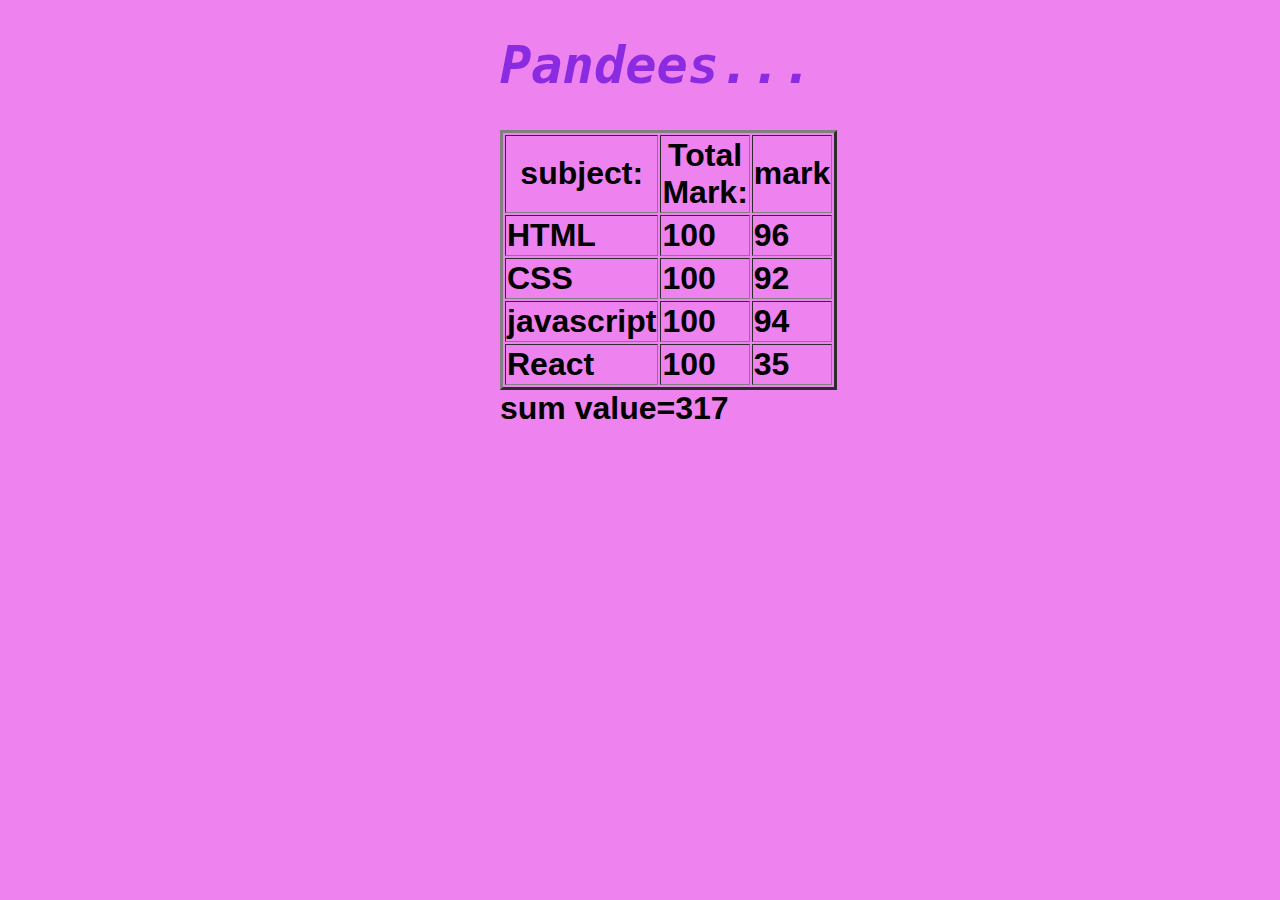
<file: TASK/Task4/index.html>
<!-- Questions: 4; -->
<!-- Create 3 files as index.html,app.js,styles.css and create a table with 4 rows and 3 coloumns. -->
<!-- NOTE:1.Border should be appear, 2.Table should have the heading -->

<!DOCTYPE html>
<html lang="en">
<head>
    <meta charset="UTF-8">
    <meta http-equiv="X-UA-Compatible" content="IE=edge">
    <meta name="viewport" content="width=device-width, initial-scale=1.0">
    <title>Create a Table</title>
    <!-- <script src="./app.js"></script> -->
    <link rel="stylesheet" href="./styles.css">
</head>
<body>
    
    <p class="name"><h1>Pandees...</h1></p>
    <table id="table" Border="3">
    <tr>
        <th>subject:</th>
        <th>
            Total Mark:
        </th>
        <th>mark</th>

    </tr>
    <tr>
        <td>HTML</td>
        <td>100</td>
        <td>96</td>
    </tr>
    <tr>
        <td>CSS</td>
        <td>100</td>
        <td>92</td>
    </tr>
    <tr>
        <td>javascript</td>
        <td>100</td>
        <td>94</td>
    </tr>
    <tr>
        <td>React</td>
        <td>100</td>
        <td>35</td>
    </tr>
    </table>
    <span id="val"></span>
    <script>
        
    var table = document.getElementById("table"),sumval=0;
    for(var i=1;i<table.rows.length;i++){
        sumval=sumval+parseInt(table.rows[i].cells[2].innerHTML);
    }
    document.getElementById("val").innerHTML="sum value="+sumval;
    console.log(sumval)
    </script>
    
</body>
</html>
</file>
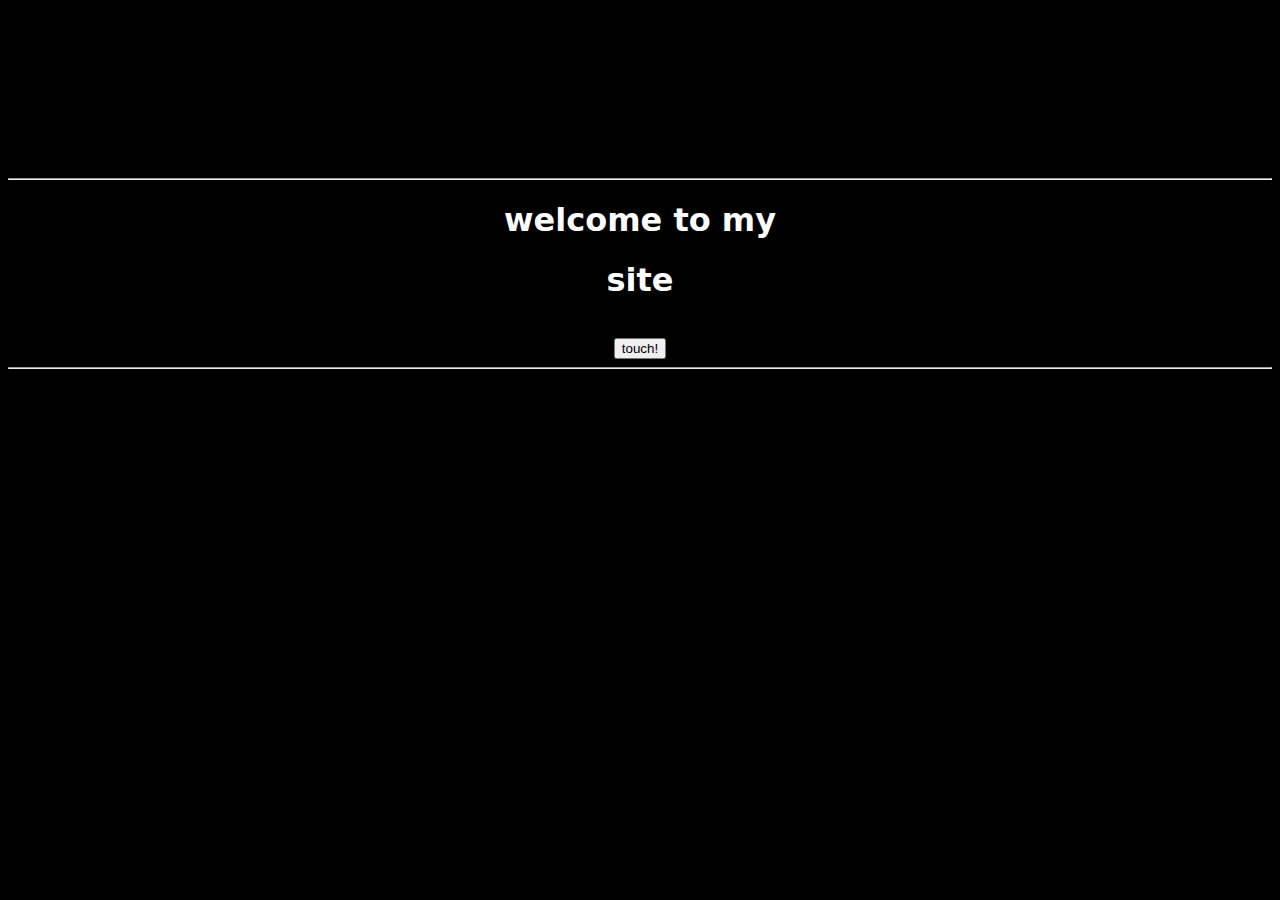
<file: TASK/Task1.html>
<!-- Question: -->
<!-- Create a any tag with id attribute and change the background-color -->
<!-- when a button pressed. -->

<!DOCTYPE HTML>
<html>

<head>
<style>
	body {
		text-align: center;
		text-transform: lowercase;
		background-color:black;
	}
	h1 {
		font-family: system-ui, -apple-system, BlinkMacSystemFont, 'Segoe UI', Roboto, Oxygen, Ubuntu, Cantarell, 'Open Sans', 'Helvetica Neue', sans-serif;
		color: white;
	}
</style>
	<title>BG.COLOR Change</title>
	<script>
		function changeColor(color) {
			document.body.style.background = color;
		}

		function BG() {
			changeColor('Blue');

		}		
	</script>
</head>

<!-- <body style="text-align:center;"> -->
<br><br><br><br><br><br><br><br><br>
<hr>
	<h1>WELCOME TO MY</h1>
    <H1>SITE</H1>
	<br>
	<!-- <button onclick="BG()"><b>Click here</b></button> -->
	<input type="button" onclick="BG()" value="touch!">
	<hr>
</body>

</html>
</file>
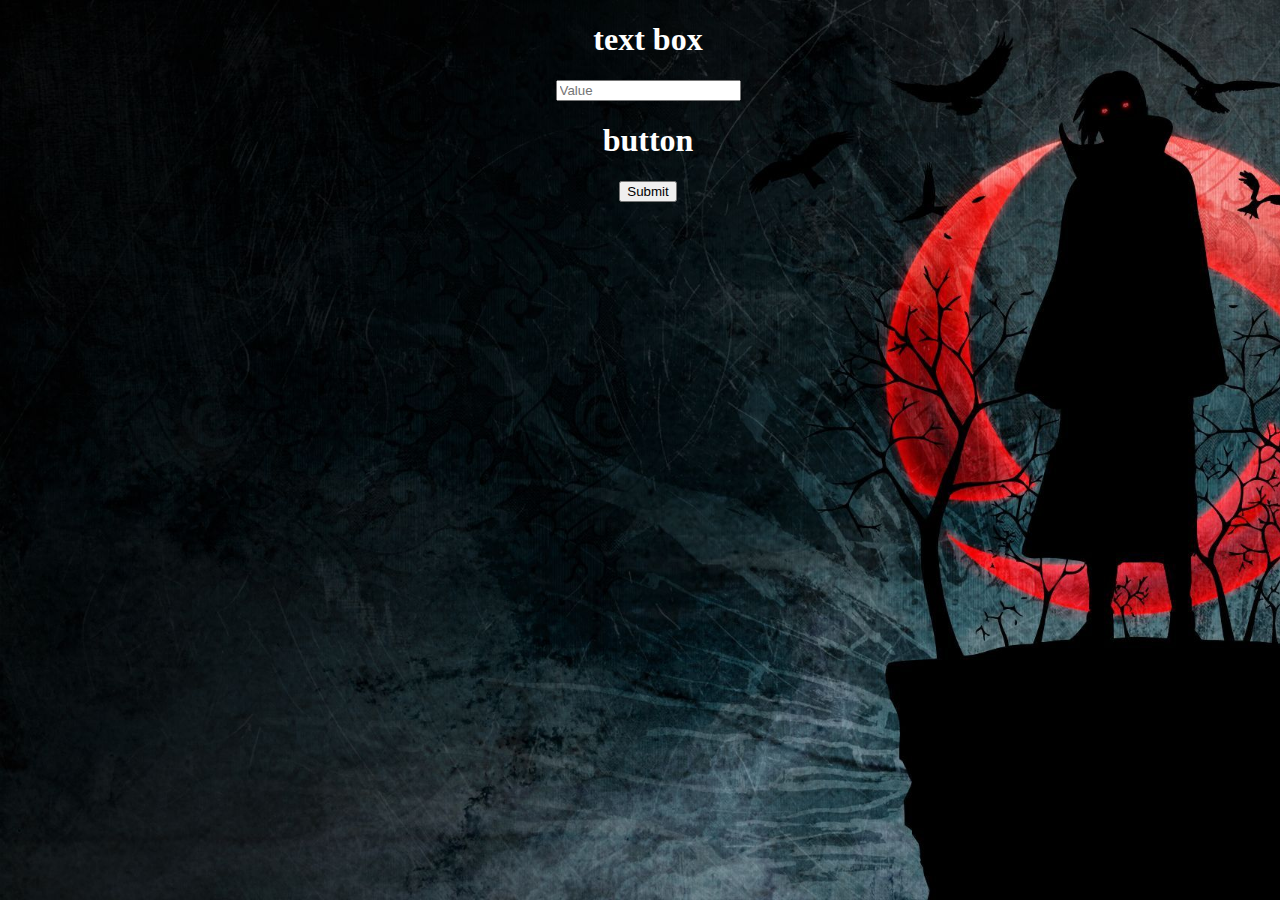
<file: TASK/Task2.html>
<!-- [Question: -->
<!-- Create a HTML5 document with a test box and a button then print the text box value -->
<!-- in the alert when the button pressed. -->
<!-- NOTE: html filename can be anything, the above program should be in one file.] -->

<!DOCTYPE html>
<html lang="en">

<head>
    <meta charset="UTF-8">
    <meta http-equiv="X-UA-Compatible" content="IE=edge">
    <meta name="viewport" content="width=device-width, initial-scale=1.0">
    <style>
        body {
            text-align: center;
            text-transform: lowercase;
            width: 100%;
            height: 100%;
            overflow: hidden;
            position: relative;
            background-image: url('itachi.jpg') ;
            background-repeat: no-repeat;
            background-attachment: fixed;
            background-size: cover;
            animation: change 10s infinite ease-in-out;
        }
        h1 {
            color: white;
        }
        @keyframes change{
            0%
            { background-image: url('itachi.jpg');}
           100%
           {background-image: url('itachi 1.jpg');}
          
        }
       

    </style>
    <title>Text box and button</title>
    <script>
        function text() {
            var print = document.getElementById("text1").value
            alert(print)
        }
    </script>
</head>

<body>
    <h1>Text box</h1>
    <input id="text1" type="text" placeholder="Value" required>
    <h1>button</h1>
    <input type="button" value="Submit" onclick="text()">
</body>

</html>
</file>
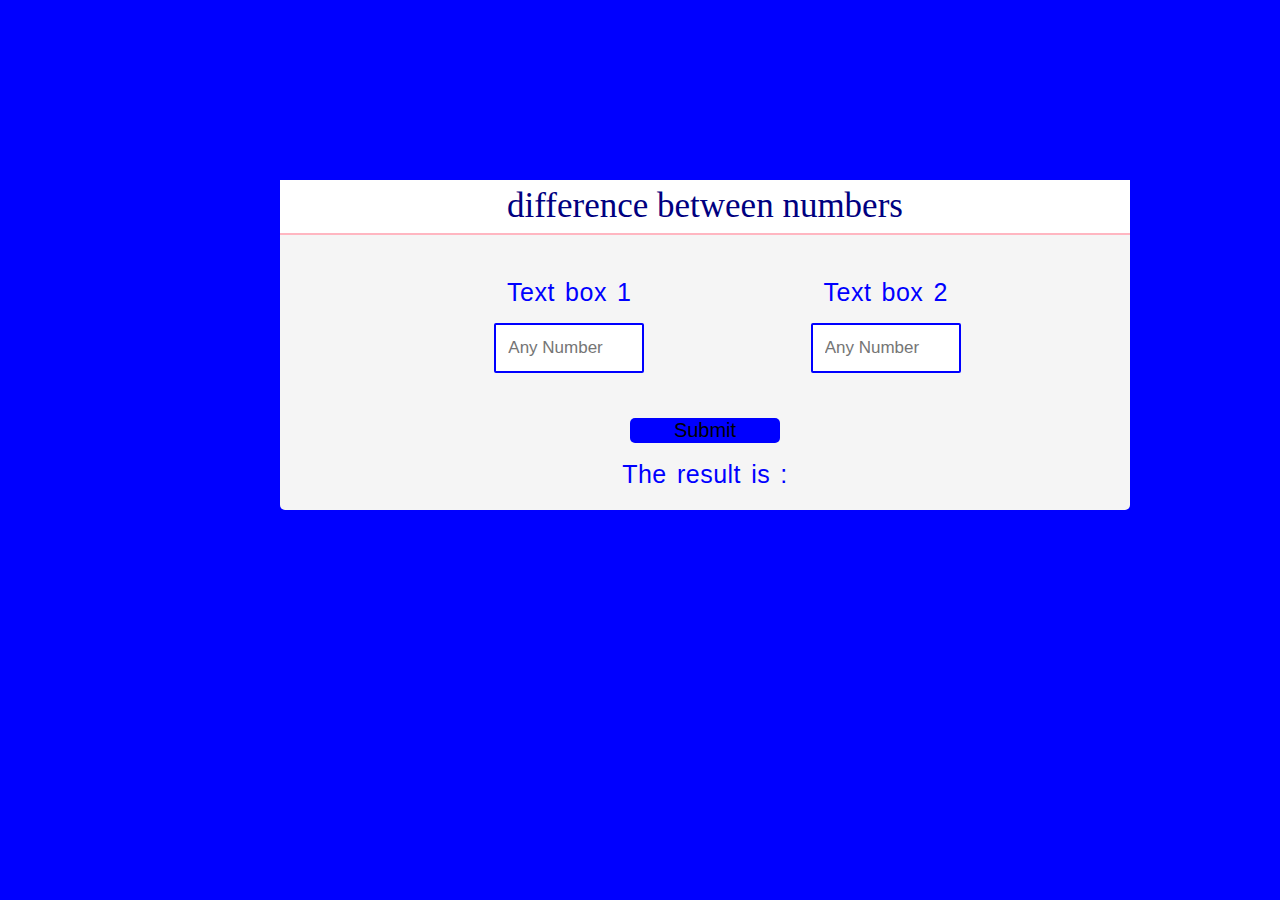
<file: TASK/Task3/Task3.html>
<!-- Question: -->
<!-- Create a HTML5 document with 2 textbox and a button then print the difference between 1st text box and 2nd text box -->
<!DOCTYPE html>
<html lang="en">

<head>
    <meta charset="UTF-8">
    <meta http-equiv="X-UA-Compatible" content="IE=edge">
    <meta name="viewport" content="width=device-width, initial-scale=1.0">
    <title>difference between text boxes</title>
    <script src="./Task3.js"></script>
    <link rel="stylesheet" href="Task3.css">
</head>

<body>
    <div class="cen">
        <from>
            <div class="base">
                <h1>difference between numbers</h1>
            </div>
        </from>
        <div class="block">
            <p class="title">Text box 1</p>
        <input type="number" id="box1" placeholder="Any Number" required >
        </div>
        <div class="block">
            <p class="title">Text box 2</p> 
        <input type="number" id="box2" placeholder="Any Number" required>
        </div>
        <div class="base">
        <input type="button" value="Submit" onclick="doc()">
        </div>
        <div class=" pr">
        <p class="title">The result is : <span id="result"></span></p>
    </div>
</body>

</html>
</file>
<file: TASK/Task4/styles.css>
body {
    background-color: violet;
    font-size: xx-large;
    font-family: -apple-system, BlinkMacSystemFont, 'Segoe UI', Roboto, Oxygen, Ubuntu, Cantarell, 'Open Sans', 'Helvetica Neue', sans-serif;
    font-weight: 700;
    width: auto;
    height: fit-content;
    margin: 10px 500px;
}
h1 {
    color: blueviolet;
    font-style: oblique;
    font-family: monospace;
}
</file>
<file: TASK/Task3/Task3.css>
body {
    background-color: blue;
    font-family: Arial, Helvetica, sans-serif;
    font-size: 5px;
    line-height: 1.5;
    /* padding: 0%; */
    margin: 10px 280px;
    margin
}
* {
    box-sizing: border-box;
}

.cen {
    width: 850px;
    height: 330px;
    min-height: 180px;
    margin-top: 180px;
    background-color: whitesmoke;
    border-radius: 5px;
    text-align: center;
    font-size: 100%;
    font-family: 'Trebuchet MS', 'Lucida Sans Unicode', 'Lucida Grande', 'Lucida Sans', Arial, sans-serif;
    clear: both;
}
.base h1 {
    font-size: 26px;
    text-align: center;
    font-family: fantasy;
    font-weight: normal;
    margin-top: 100px;
    box-shadow: 0px 2px lightpink;
    background: white;
    font-size: 35px;
    color: navy;
}
.block{
    width: 270px;
    padding: 5px;
    margin-left: 45px;
    display: inline-block;
    float: center;
}
input[type=number] {
    width: 150px;
    margin: auto;
    outline: none;
    min-height: 50px;
    border: 2px solid blue;
    padding: 12px;
    background-color: white;
    border-radius: 2px;
    color: blue;
    font-size: 17px;
}
input[type=number]:focus{
    background-color: white;
    border: 2px solid orangered;
    outline: none;
}
input[type=button] {
    width: 150px;
    margin-left: 0%;
    margin-top: 40px;
    outline: none;
    border: none;
    border-radius: 5px;
    background-color: blue;
    text-align: center;
    font-size: 20px;
}
input[type=button]:hover{
    background-color: navy;
}
.title{
    font-size: 25px;
    text-align: center;
    font-family: sans-serif;
    font-weight: normal;
    line-height: 0.5;
    letter-spacing: 0.5px;
    word-spacing: 2.7px;
    color: blue;
</file>
